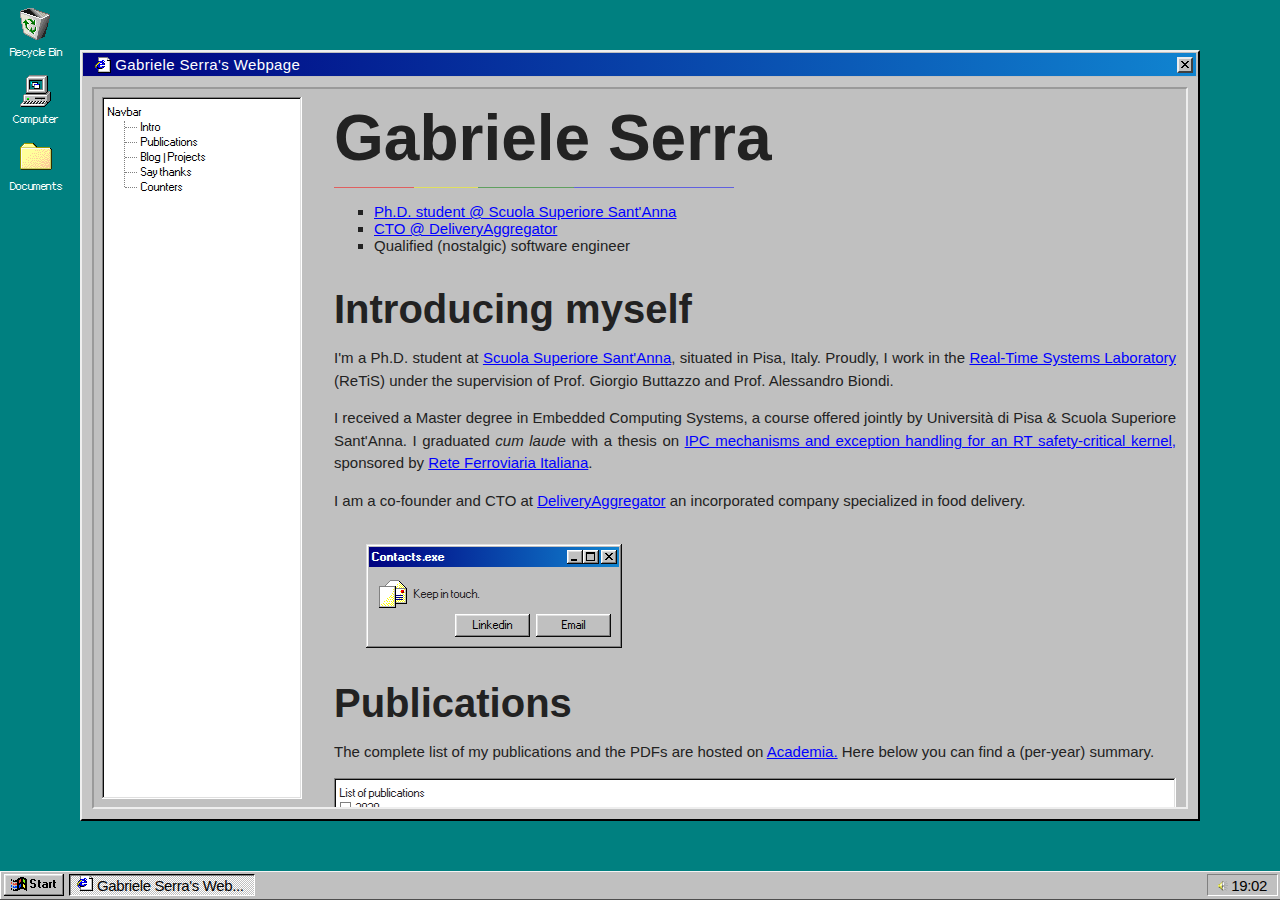
<file: index.html>
<!DOCTYPE html>
<html lang="en">
	<head>
        <meta http-equiv="Content-Type" content="text/html; charset=UTF-8">
        <link rel="shortcut icon" type="image/png" href="./img/homepage.ico"/>
        <link href="css/main.css" rel="stylesheet">
        <title>Gabriele Serra's Webpage</title>
        <meta name="viewport" content="width=device-width, initial-scale=1">

        
        <!-- Global site tag (gtag.js) - Google Analytics -->
        <script async src="https://www.googletagmanager.com/gtag/js?id=UA-165956539-1"></script>
        <script src="js/ga.js"></script>
    </head>
    <body>
        <div class="windows-container">
            <div class="form windows windows-form">
                <header class="windows-header">
                    <span class="windows-icon">
                        <img src="img/ie.png">
                    </span>
                    <span>Gabriele Serra's Webpage</span>
                    <span class="windows-button">
                        <img src="img/close-icon.png">
                    </span>
                </header>
                <div class="form-content">
                    <iframe src="personal/index.html" style="width: 100%; height: 100%;"></iframe>
                </div>
            </div>
        </div>
        <div class="ui-desktop">
            <div class="ui-icon">
                <div class="ui-icon-container">
                    <img src="img/recycle_bin_empty.png">
                    <span>Recycle Bin</span>
                </div>
            </div>
            <div class="ui-icon">
                <div class="ui-icon-container">
                    <img src="img/computer_explorer.png">
                    <span>Computer</span>
                </div>
            </div>
            <div class="ui-icon">
                <div class="ui-icon-container">
                    <img src="img/directory_closed.png">
                    <span>Documents</span>
                </div>
            </div>
		
        </div>
        <div class="start-bar">
            <a href="#" class="button start-button-wrapper">
                <div class="start-button"></div>
            </a>
            <span class="start-bar-window">
                <span class="windows-icon">
                    <img src="img/ie.png">
                </span>
                Gabriele Serra's Web...
            </span>
            <span class="start-bar-tray">
                <span class="start-bar-tray-speaker">
                    <img src="./img/speaker.ico">
                </span>
                <span class="start-bar-tray-clock"></span>
            </span>
        </div>
    
    <script src="js/jquery.min.js"></script>
    <script src="js/main.js"></script>

    </body>
</html>
</file>
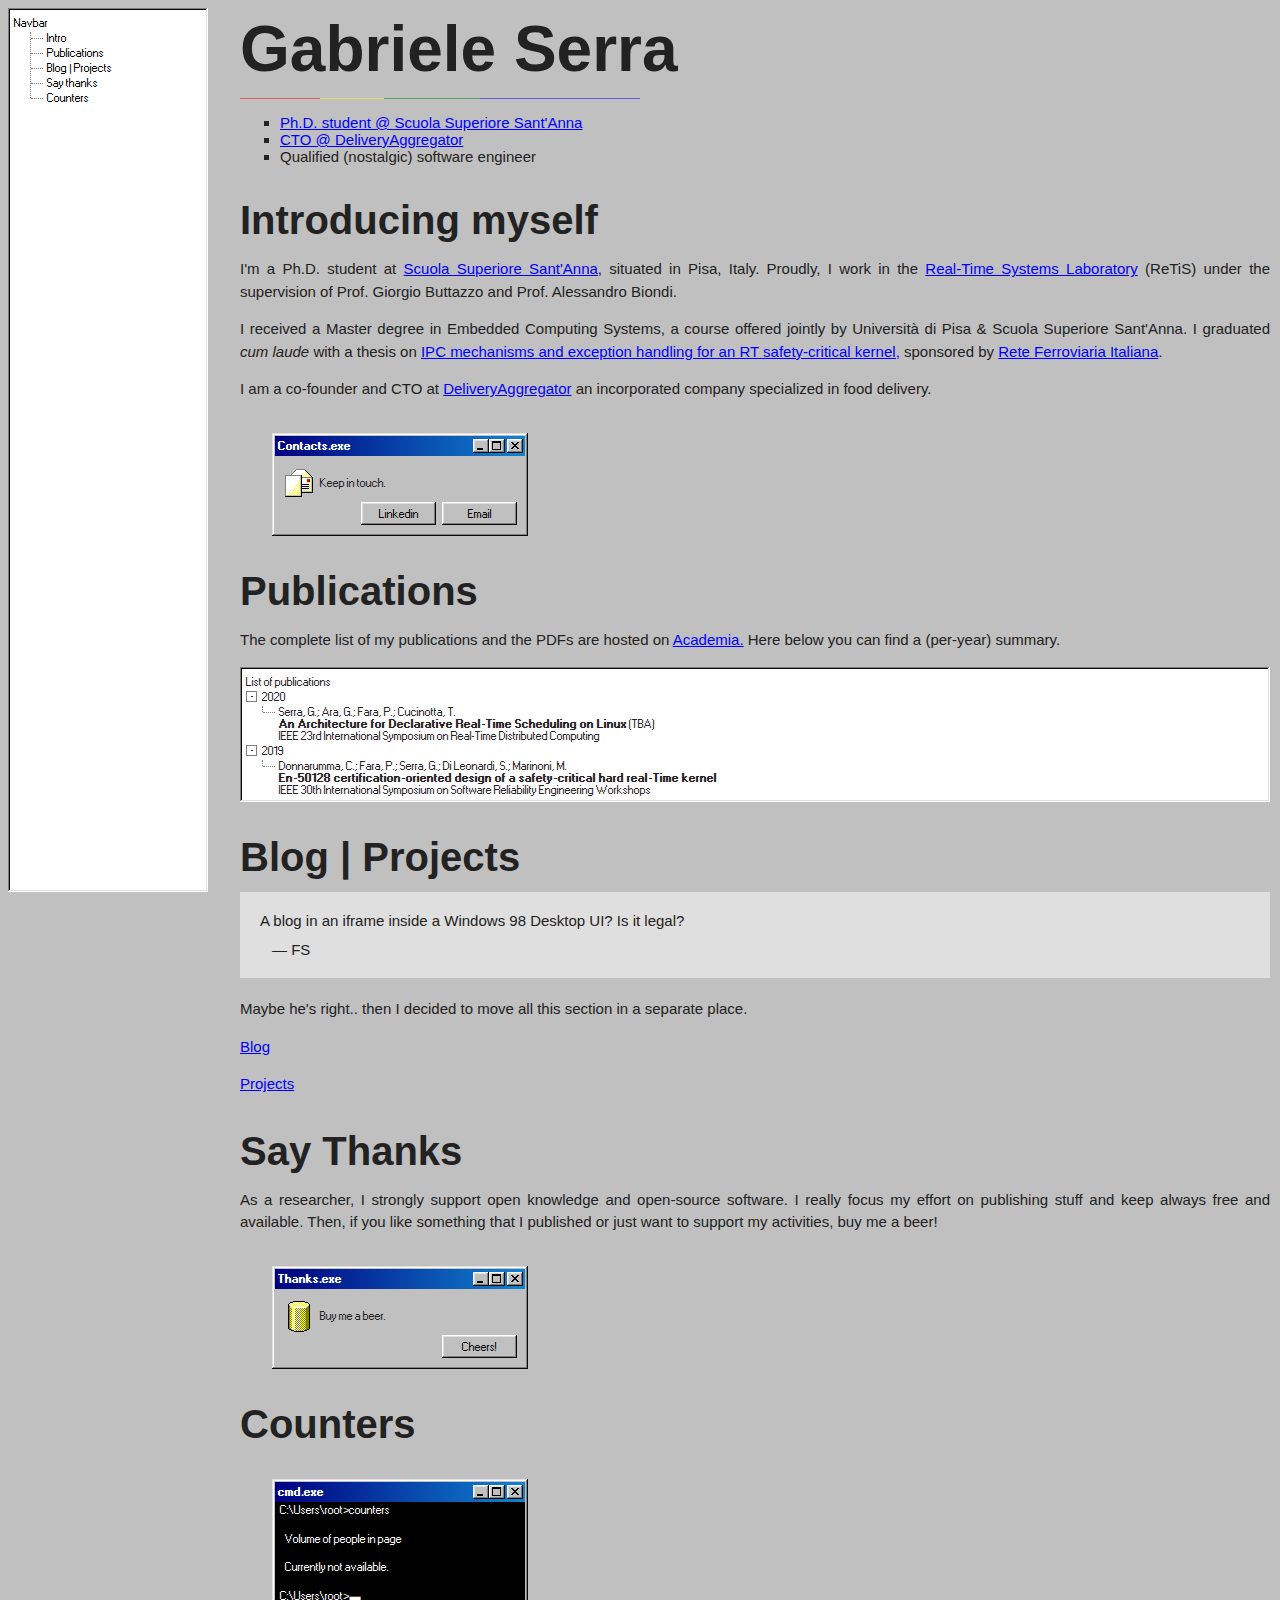
<file: personal/index.html>
<!DOCTYPE html>
<html>
  <head>
    <meta http-equiv="Content-Type" content="text/html; charset=UTF-8">
    <title>Gabriele Serra's Webpage</title>  
    <meta name="viewport" content="width=device-width, initial-scale=1">
    <meta name="Description" content="A (nostalgic) software engineer.">

    <link rel="stylesheet" href="./css/98.css">
    <link rel="stylesheet" href="./css/docs.css">
  </head>
  <body>
    <aside>
      <ul class="tree-view">
        <li>
          <a href="#">Navbar</a>
          <ul>
            <li><a href="#intro">Intro</a></li>
            <li><a href="#publications">Publications</a></li>
            <li><a href="#blog-projects">Blog | Projects</a></li>
            <li><a href="#say-thanks">Say thanks</a></li>
            <li><a href="#counters">Counters</a></li>
          </ul>
        </li>
      </ul>
    </aside>

    <main>
      <h1>Gabriele Serra</h1>
      <hr>

      <p>
        <ul style="list-style-type: square;">
          <li><a href="https://www.santannapisa.it/en/gabriele-serra" target="_blank">Ph.D. student @ Scuola Superiore Sant'Anna</a> </li>
          <li><a href="https://landing.deliveryaggregator.com/">CTO @ DeliveryAggregator</a></li>
          <li>Qualified (nostalgic) software engineer</li>
        </ul>        
      </p>

      <h2 id="intro">Introducing myself</h2>
      <p>
        I'm a Ph.D. student at <a href="https://www.santannapisa.it" target="_blank">
        Scuola Superiore Sant'Anna</a>, situated in Pisa, Italy.
        Proudly, I work in the <a href="https://retis.santannapisa.it/">
        Real-Time Systems Laboratory</a> (ReTiS) under the supervision of Prof. 
        Giorgio Buttazzo and Prof. Alessandro Biondi.
      </p>
      <p>
        I received a Master degree in Embedded Computing Systems,
        a course offered jointly by Università di Pisa & Scuola Superiore Sant'Anna.
        I graduated <em>cum laude</em> with a thesis on
        <a href="https://etd.adm.unipi.it/theses/available/etd-06052019-133334/">
        IPC mechanisms and exception handling for an RT safety-critical kernel,</a> 
        sponsored by <a href="http://www.rfi.it/">Rete Ferroviaria Italiana</a>.
      </p>

      <p>
        I am a co-founder and CTO at 
        <a href="https://landing.deliveryaggregator.com/">DeliveryAggregator</a>
        an incorporated company specialized in food delivery.
      </p>

      <div class="window">
        <div class="title-bar">
          <div class="title-bar-text">
            Contacts.exe
          </div>

          <div class="title-bar-controls">
            <button aria-label="Minimize"></button>
            <button aria-label="Maximize"></button>
            <button aria-label="Close"></button>
          </div>
        </div>
        <div class="window-body">
          <div class="window-container">
            <img src="./img/envelope_open.png">
            <p>Keep in touch.</p>
          </div>
          <section class="field-row">
            <button><a href="https://www.linkedin.com/in/gabriele-serra/">Linkedin</a></button>
            <button><a href="maito:gabriele.serra@santannapisa.it">Email</a></button>
          </section>
        </div>
      </div>

      <h2 id="publications">Publications</h2>

      <p>
        The complete list of my publications and the PDFs are hosted on 
        <a href="https://sssup.academia.edu/GabrieleSerra">Academia.</a>
        Here below you can find a (per-year) summary.
      </p>

      <ul class="tree-view">
        <li>List of publications</li>
        <li>
          <details open="">
          <summary>2020</summary>
          <ul>
            <li>
              Serra, G.; Ara, G.; Fara, P.; Cucinotta, T. <br>
              <b>An Architecture for Declarative Real-Time Scheduling on Linux</b> (TBA)<br>
              IEEE 23rd International Symposium on Real-Time Distributed Computing
            </li>
          </ul>
          </details>
        </li>
        <li>
          <details open="">
          <summary>2019</summary>
          <ul>
            <li>
              Donnarumma, C.; Fara, P.; Serra, G.; Di Leonardi, S.; Marinoni, M. <br>
              <b>En-50128 certification-oriented design of a safety-critical hard real-Time kernel</b><br>
              IEEE 30th International Symposium on Software Reliability Engineering Workshops
            </li>
          </ul>
          </details>
        </li>
      </ul>


      <h2 id="blog-projects">Blog | Projects</h2>

      <blockquote>
        A blog in an iframe inside a Windows 98 Desktop UI?
        Is it legal? 

        <footer>— FS</footer>
      </blockquote>

      <p>
        Maybe he's right.. then I decided to move all this section
        in a separate place. 
      </p>

      <p><a href="/blog">Blog</a></p>
      <p><a href="/projects">Projects</a></p>
    

      <h2 id="say-thanks">Say Thanks</h2>

      <p>
        As a researcher, I strongly support open knowledge and open-source 
        software. I really focus my effort on publishing stuff and keep always 
        free and available. Then, if you like something that I published or just 
        want to support my activities, buy me a beer! 
      </p>

      <div class="window">
        <div class="title-bar">
          <div class="title-bar-text">Thanks.exe</div>

          <div class="title-bar-controls">
            <button aria-label="Minimize"></button>
            <button aria-label="Maximize"></button>
            <button aria-label="Close"></button>
          </div>

        </div>
        <div class="window-body">
          <div class="window-container">
            <img src="./img/database.png">
            <p>Buy me a beer.</p>
          </div>
          <section class="field-row">
            <button><a href="http://buymeacoff.ee/gabriserra" target="_blank">Cheers!</a></button>
          </section>
        </div>
      </div>

      <h2 id="counters">Counters</h2>

      <div class="window">
        <div class="title-bar">
          <div class="title-bar-text">cmd.exe</div>

          <div class="title-bar-controls">
            <button aria-label="Minimize"></button>
            <button aria-label="Maximize"></button>
            <button aria-label="Close"></button>
          </div>

        </div>
        <div class="window-shell">
          <p>C:\Users\root>counters</p>
          <br>
          <p class="shell-output">Volume of people in page</p>
          <br>
          <!--
          <p class="shell-output">2020-08-23 03:23 PM - &lt;ONLINE&gt; 15</p>
          <p class="shell-output">2020-08-23 03:23 PM - &lt;TOTAL&nbsp;&gt; 35</p>
          -->
          <p class="shell-output">Currently not available.</p>
          <br>
          <p>C:\Users\root><span class="window-prompt">▬</span></p>
        </div>
      </div>
      
    </main>


  </body>
</html>
</file>
<file: css/main.css>
/** 
* ----------------------------------------------------------------------------
*
*  WINDOWS UI CSS
*
* ----------------------------------------------------------------------------
*/

/** 
* ------------------------------------------------------------------------------
* FONT SETUP
* ------------------------------------------------------------------------------
*/

/** 
* See: 
*   - https://stackoverflow.com/questions/30683657/use-windows-95-font-on-webpage
* Download: 
*   - https://www.dafont.com/px-sans-nouveaux.font 
*/
@font-face {
    font-family: px_sans_nouveaux;
    src: url("../fonts/px_sans_nouveaux.ttf") format('truetype');
}

/** 
* ------------------------------------------------------------------------------
* GENERAL
* ------------------------------------------------------------------------------
*/

html, body {
    height: 100%;
    overflow: hidden;
}

*, :after, :before, body, html {
    padding: 0;
    margin: 0;
    box-sizing: border-box;
}

body {
    line-height: 1.5;
    letter-spacing: -.025em;
    text-rendering: optimizeLegibility;
    -moz-osx-font-smoothing: grayscale;
    cursor: default;
    color: rgba(255, 255, 255, .8);
    -webkit-font-smoothing: antialiased;
    -moz-font-smoothing: antialiased;
    transition: background-color 1s ease .5s, color 1s ease .5s;
    font-family: px_sans_nouveaux;
    background-color: teal
}

button {
    border: 0;
    cursor: pointer
}

a {
    outline: 0;
    text-decoration: none;
    -webkit-user-select: none;
    -moz-user-select: none;
    -ms-user-select: none;
    user-select: none;
}

/** 
* ------------------------------------------------------------------------------
* WINDOWS
* ------------------------------------------------------------------------------
*/

.windows, body {
    font-size: 15px;
}

.windows-button {
    -webkit-appearance: none;
}

.windows {
    overflow: hidden;
}

-webkit-scrollbar-thumb {
    background-color: silver;
    border-left: ridge 2px #fff;
    border-top: ridge 2px #fff;
    border-right: ridge 2px gray;
    border-bottom: ridge 2px gray;
}

.windows, .windows-button {
    font-family: Arial, sans-serif;
}

.windows-container, .windows-form {
    margin: 0 auto;
    height: 100%;
}

.windows-container {
    width: 100%;
    z-index: 2;
    padding: 50px 80px 79px;
    overflow: hidden;
    position: relative;
}

.windows {
    font-weight: 400;
    letter-spacing: .025em;
    background-color: #c6c6c6;
    border-top: 2px solid #efefef;
    border-left: 2px solid #efefef;
    border-right: 2px solid #000;
    border-bottom: 2px solid #000;
    height: 100%;
    position: relative;
}

.windows .windows-button {
    color: #000;
    background-color: silver;
    position: relative;
    z-index: 10;
    float: right;
}

.windows .windows-button:active {
    border-top: 2px solid #000;
    border-left: 2px solid #000;
    border-right: 2px solid #efefef;
    border-bottom: 2px solid #efefef;
}

.windows-header {
    height: 25px;
    position: relative;
    text-align: left;
    color: #fff;
    padding: .25em .75em;
    line-height: 1;
    border-top: 1px solid silver;
    border-left: 1px solid silver;
    border-right: 2px solid silver;
    border-bottom: 1px solid silver;
    background: linear-gradient(90deg,navy,#1084d0);
    padding-right: 3px;
}

.windows-button {
    display: block;
    -moz-appearance: none;
    appearance: none;
    font-weight: 700;
    letter-spacing: .05em;
    padding: .45em .75em;
    border-left: 2px solid #ededed;
    border-top: 2px solid #ededed;
    border-right: 2px solid #404040;
    border-bottom: 2px solid #404040
}

.windows-header > .windows-button {
    padding: 0; 
    height: 16px;
    width: 16px;
    position: relative;
}

.windows-header .windows-button img {
    position: absolute;
    left: 1px;
    top: 0px;
}

/** 
* ------------------------------------------------------------------------------
* UI ICONS
* ------------------------------------------------------------------------------
*/

.ui-icon span {
    text-align: center;
    font-family: px_sans_nouveaux;
    font-size: 8px;
}

.windows-button:active {
    -webkit-transform: translate3d(0, 1px, 0);
    transform: translate3d(0, 1px, 0);
}

.windows-button:focus {
    outline: #000 dotted 1px;
}

.windows-icon {
    padding: 0; 
    height: 16px;
    width: 16px;
    position: relative;
    background-color: initial;
    float: left;
    margin-right: 5px;
}

.windows-icon img {
    position: absolute;
    left: 1px;
    top: 0px;
}

.form-content {
    padding: 10px 10px 35px;
    height:100%;
}

.ui-icon {
    display: inline-block;
}

.ui-desktop {
    position: absolute;
    left: 0;
    top: 0;
    width: 72px;
    z-index: 9999;
}

.ui-icon {
    text-align: center;
    vertical-align: top;
    width: 72px;
    z-index: 0;
    line-height: 15px;
    margin: 0;
    padding: 8px 1px;
}

.ui-icon-container {
    position: relative;
}

.ui-icon span {
    display: block;
    padding: 4px 0 0;
    color: white;
}

.ui-icon img {
    width: 32px;
    height: 32px;
}

/** 
* ------------------------------------------------------------------------------
* START BAR
* ------------------------------------------------------------------------------
*/

.start-bar {
    padding: 2px;
    box-shadow: inset 1px 0 #fff;
    display: block;
    background-color: silver;
    bottom: 0;
    left: 0;
    right: 0;
    border-top: 1px solid #f4f4f4;
    border-bottom: 1px solid #4e4e4e;
    position: fixed;
    z-index: 99999;
    -webkit-user-select: none;
    -moz-user-select: none;
    -ms-user-select: none;
    user-select: none;
}

.start-button {
    background-image: url("../img/start-button.png");
    background-repeat: no-repeat;
    width: 45px;
    height: 14px;
}

.start-button-wrapper {
    float: left;
    margin-left: 2px;
    margin-bottom: 2px;
    vertical-align: middle;
    padding: 2px 6px 3px;
    background-color: silver;
    border-top: 1px solid #fff;
    border-left: 1px solid #fff;
    border-right: 1px solid gray;
    border-bottom: 1px solid gray;
    box-shadow: inset 1px 1px #dfdfdf, 1px 0 #000, 0 1px #000, 1px 1px #000;
    min-width: 59px;
    margin-right: 6px;
    color: #000;
}

.start-bar-tray, .start-bar-window {
    vertical-align: middle;
    height: 22px;
    line-height: 22px;
    border-right: 1px solid #fff;
    border-bottom: 1px solid #fff;
    font-family: Arial;
    font-weight: 400;
    color: #000;
}

.start-bar-window {
    float: left;
    padding: 0 10px 0 6px;
    border-top: 1px solid #000;
    border-left: 1px solid #000;
    box-shadow: inset 1px 1px grey;
    background-image: url([data-uri]);
}

.start-bar-tray {
    float: right;
    text-align: right;
    padding: 0 10px;
    border-top: 1px solid gray;
    border-left: 1px solid gray;
}

.start-bar-tray-speaker img {
    width: 10px;
    height: 10px;
}

/** 
* ------------------------------------------------------------------------------
* MOBILE STYLE
* ------------------------------------------------------------------------------
*/

@media (max-width:768px) {
    .windows-container {
        padding: 10px 20px 40px;
        max-width: 500px;
    }
}

@media (max-width:630px) {
    .ui-desktop {
        display: none;
    }
}
</file>
<file: personal/css/98.css>
/*! 98.css v0.1.11 - https://github.com/jdan/98.css */@font-face{font-family:"Pixelated MS Sans Serif";src:url(ms_sans_serif.woff) format("woff");src:url(ms_sans_serif.woff2) format("woff2");font-weight:400;font-style:normal}@font-face{font-family:"Pixelated MS Sans Serif";src:url(ms_sans_serif_bold.woff) format("woff");src:url(ms_sans_serif_bold.woff2) format("woff2");font-weight:700;font-style:normal}body{font-family:Arial;font-size:12px;color:#222}.title-bar,.window,button,input,label,option,select,textarea,ul.tree-view{font-family:"Pixelated MS Sans Serif",Arial;-webkit-font-smoothing:none;font-size:11px}h1{font-size:5rem}h2{font-size:2.5rem}h3{font-size:2rem}h4{font-size:1.5rem}u{text-decoration:none;border-bottom:.5px solid #222}button{box-sizing:border-box;border:none;border-radius:0;min-width:75px;min-height:23px;padding:0 12px}.vertical-bar,button{background:silver;box-shadow:inset -1px -1px #0a0a0a,inset 1px 1px #fff,inset -2px -2px grey,inset 2px 2px #dfdfdf}.vertical-bar{width:4px;height:20px}button:not(:disabled):active{box-shadow:inset -1px -1px #fff,inset 1px 1px #0a0a0a,inset -2px -2px #dfdfdf,inset 2px 2px grey}@media (not(hover)){button:not(:disabled):hover{box-shadow:inset -1px -1px #fff,inset 1px 1px #0a0a0a,inset -2px -2px #dfdfdf,inset 2px 2px grey}}button:focus{outline:1px dotted #000;outline-offset:-4px}button::-moz-focus-inner{border:0}:disabled,:disabled+label{color:grey;text-shadow:1px 1px 0 #fff}.window{box-shadow:inset -1px -1px #0a0a0a,inset 1px 1px #dfdfdf,inset -2px -2px grey,inset 2px 2px #fff;background:silver;padding:3px}.title-bar{background:linear-gradient(90deg,navy,#1084d0);padding:3px 2px 3px 3px;display:flex;justify-content:space-between;align-items:center}.title-bar-text{font-weight:700;color:#fff;letter-spacing:0;margin-right:24px}.title-bar-controls{display:flex}.title-bar-controls button{padding:0;display:block;min-width:16px;min-height:14px}.title-bar-controls button:focus{outline:none}.title-bar-controls button[aria-label=Minimize]{background-image:url("data:image/svg+xml;charset=utf-8,%3Csvg width='6' height='2' fill='none' xmlns='http://www.w3.org/2000/svg'%3E%3Cpath fill='%23000' d='M0 0h6v2H0z'/%3E%3C/svg%3E");background-repeat:no-repeat;background-position:bottom 3px left 4px}.title-bar-controls button[aria-label=Maximize]{background-image:url("data:image/svg+xml;charset=utf-8,%3Csvg width='9' height='9' fill='none' xmlns='http://www.w3.org/2000/svg'%3E%3Cpath fill-rule='evenodd' clip-rule='evenodd' d='M9 0H0v9h9V0zM8 2H1v6h7V2z' fill='%23000'/%3E%3C/svg%3E");background-repeat:no-repeat;background-position:top 2px left 3px}.title-bar-controls button[aria-label=Help]{background-image:url("data:image/svg+xml;charset=utf-8,%3Csvg width='6' height='9' fill='none' xmlns='http://www.w3.org/2000/svg'%3E%3Cpath fill='%23000' d='M0 1h2v2H0zM1 0h4v1H1zM4 1h2v2H4zM3 3h2v1H3zM2 4h2v2H2zM2 7h2v2H2z'/%3E%3C/svg%3E");background-repeat:no-repeat;background-position:top 2px left 5px}.title-bar-controls button[aria-label=Close]{margin-left:2px;background-image:url("data:image/svg+xml;charset=utf-8,%3Csvg width='8' height='7' fill='none' xmlns='http://www.w3.org/2000/svg'%3E%3Cpath fill-rule='evenodd' clip-rule='evenodd' d='M0 0h2v1h1v1h2V1h1V0h2v1H7v1H6v1H5v1h1v1h1v1h1v1H6V6H5V5H3v1H2v1H0V6h1V5h1V4h1V3H2V2H1V1H0V0z' fill='%23000'/%3E%3C/svg%3E");background-repeat:no-repeat;background-position:top 3px left 4px}.window-body{margin:8px}fieldset{border:none;box-shadow:inset -1px -1px #fff,inset 1px 1px #0a0a0a,inset -2px -2px grey,inset 2px 2px #dfdfdf;padding:10px;padding-block-start:8px;margin:0}legend{background:silver}.field-row{display:flex;align-items:center}[class^=field-row]+[class^=field-row]{margin-top:6px}.field-row>*+*{margin-left:6px}.field-row-stacked{display:flex;flex-direction:column}.field-row-stacked *+*{margin-top:6px}label{display:inline-flex;align-items:center}input[type=checkbox],input[type=radio]{appearance:none;-webkit-appearance:none;-moz-appearance:none;margin:0;background:0;position:fixed;opacity:0;border:none}input[type=checkbox]+label,input[type=radio]+label{line-height:13px}input[type=radio]+label{position:relative;margin-left:18px}input[type=radio]+label:before{content:"";position:absolute;top:0;left:-18px;display:inline-block;width:12px;height:12px;margin-right:6px;background:url("data:image/svg+xml;charset=utf-8,%3Csvg width='12' height='12' fill='none' xmlns='http://www.w3.org/2000/svg'%3E%3Cpath fill-rule='evenodd' clip-rule='evenodd' d='M8 0H4v1H2v1H1v2H0v4h1v2h1V8H1V4h1V2h2V1h4v1h2V1H8V0z' fill='gray'/%3E%3Cpath fill-rule='evenodd' clip-rule='evenodd' d='M8 1H4v1H2v2H1v4h1v1h1V8H2V4h1V3h1V2h4v1h2V2H8V1z' fill='%23000'/%3E%3Cpath fill-rule='evenodd' clip-rule='evenodd' d='M9 3h1v1H9V3zm1 5V4h1v4h-1zm-2 2V9h1V8h1v2H8zm-4 0v1h4v-1H4zm0 0V9H2v1h2z' fill='%23DFDFDF'/%3E%3Cpath fill-rule='evenodd' clip-rule='evenodd' d='M11 2h-1v2h1v4h-1v2H8v1H4v-1H2v1h2v1h4v-1h2v-1h1V8h1V4h-1V2z' fill='%23fff'/%3E%3Cpath fill-rule='evenodd' clip-rule='evenodd' d='M4 2h4v1h1v1h1v4H9v1H8v1H4V9H3V8H2V4h1V3h1V2z' fill='%23fff'/%3E%3C/svg%3E")}input[type=radio]:active+label:before{background:url("data:image/svg+xml;charset=utf-8,%3Csvg width='12' height='12' fill='none' xmlns='http://www.w3.org/2000/svg'%3E%3Cpath fill-rule='evenodd' clip-rule='evenodd' d='M8 0H4v1H2v1H1v2H0v4h1v2h1V8H1V4h1V2h2V1h4v1h2V1H8V0z' fill='gray'/%3E%3Cpath fill-rule='evenodd' clip-rule='evenodd' d='M8 1H4v1H2v2H1v4h1v1h1V8H2V4h1V3h1V2h4v1h2V2H8V1z' fill='%23000'/%3E%3Cpath fill-rule='evenodd' clip-rule='evenodd' d='M9 3h1v1H9V3zm1 5V4h1v4h-1zm-2 2V9h1V8h1v2H8zm-4 0v1h4v-1H4zm0 0V9H2v1h2z' fill='%23DFDFDF'/%3E%3Cpath fill-rule='evenodd' clip-rule='evenodd' d='M11 2h-1v2h1v4h-1v2H8v1H4v-1H2v1h2v1h4v-1h2v-1h1V8h1V4h-1V2z' fill='%23fff'/%3E%3Cpath fill-rule='evenodd' clip-rule='evenodd' d='M4 2h4v1h1v1h1v4H9v1H8v1H4V9H3V8H2V4h1V3h1V2z' fill='silver'/%3E%3C/svg%3E")}input[type=radio]:checked+label:after{content:"";display:block;width:4px;height:4px;top:4px;left:-14px;position:absolute;background:url("data:image/svg+xml;charset=utf-8,%3Csvg width='4' height='4' fill='none' xmlns='http://www.w3.org/2000/svg'%3E%3Cpath fill-rule='evenodd' clip-rule='evenodd' d='M3 0H1v1H0v2h1v1h2V3h1V1H3V0z' fill='%23000'/%3E%3C/svg%3E")}input[type=checkbox]:focus+label,input[type=radio]:focus+label{outline:1px dotted #000}input[type=radio][disabled]+label:before{background:url("data:image/svg+xml;charset=utf-8,%3Csvg width='12' height='12' fill='none' xmlns='http://www.w3.org/2000/svg'%3E%3Cpath fill-rule='evenodd' clip-rule='evenodd' d='M8 0H4v1H2v1H1v2H0v4h1v2h1V8H1V4h1V2h2V1h4v1h2V1H8V0z' fill='gray'/%3E%3Cpath fill-rule='evenodd' clip-rule='evenodd' d='M8 1H4v1H2v2H1v4h1v1h1V8H2V4h1V3h1V2h4v1h2V2H8V1z' fill='%23000'/%3E%3Cpath fill-rule='evenodd' clip-rule='evenodd' d='M9 3h1v1H9V3zm1 5V4h1v4h-1zm-2 2V9h1V8h1v2H8zm-4 0v1h4v-1H4zm0 0V9H2v1h2z' fill='%23DFDFDF'/%3E%3Cpath fill-rule='evenodd' clip-rule='evenodd' d='M11 2h-1v2h1v4h-1v2H8v1H4v-1H2v1h2v1h4v-1h2v-1h1V8h1V4h-1V2z' fill='%23fff'/%3E%3Cpath fill-rule='evenodd' clip-rule='evenodd' d='M4 2h4v1h1v1h1v4H9v1H8v1H4V9H3V8H2V4h1V3h1V2z' fill='silver'/%3E%3C/svg%3E")}input[type=radio][disabled]:checked+label:after{background:url("data:image/svg+xml;charset=utf-8,%3Csvg width='4' height='4' fill='none' xmlns='http://www.w3.org/2000/svg'%3E%3Cpath fill-rule='evenodd' clip-rule='evenodd' d='M3 0H1v1H0v2h1v1h2V3h1V1H3V0z' fill='gray'/%3E%3C/svg%3E")}input[type=checkbox]+label{position:relative;margin-left:19px}input[type=checkbox]+label:before{content:"";position:absolute;left:-19px;display:inline-block;width:13px;height:13px;background:#fff;box-shadow:inset -1px -1px #fff,inset 1px 1px grey,inset -2px -2px #dfdfdf,inset 2px 2px #0a0a0a;margin-right:6px}input[type=checkbox]:active+label:before{background:silver}input[type=checkbox]:checked+label:after{content:"";display:block;width:7px;height:7px;position:absolute;top:3px;left:-16px;background:url("data:image/svg+xml;charset=utf-8,%3Csvg width='7' height='7' fill='none' xmlns='http://www.w3.org/2000/svg'%3E%3Cpath fill-rule='evenodd' clip-rule='evenodd' d='M7 0H6v1H5v1H4v1H3v1H2V3H1V2H0v3h1v1h1v1h1V6h1V5h1V4h1V3h1V0z' fill='%23000'/%3E%3C/svg%3E")}input[type=checkbox][disabled]+label:before{background:silver}input[type=checkbox][disabled]:checked+label:after{background:url("data:image/svg+xml;charset=utf-8,%3Csvg width='7' height='7' fill='none' xmlns='http://www.w3.org/2000/svg'%3E%3Cpath fill-rule='evenodd' clip-rule='evenodd' d='M7 0H6v1H5v1H4v1H3v1H2V3H1V2H0v3h1v1h1v1h1V6h1V5h1V4h1V3h1V0z' fill='gray'/%3E%3C/svg%3E")}input[type=email],input[type=password],input[type=text]{border:none;-webkit-appearance:none;-moz-appearance:none;appearance:none;border-radius:0}input[type=email],input[type=password],input[type=text],select{padding:3px 4px;box-shadow:inset -1px -1px #fff,inset 1px 1px grey,inset -2px -2px #dfdfdf,inset 2px 2px #0a0a0a;background-color:#fff;box-sizing:border-box}select,textarea{border:none}textarea{padding:3px 4px;box-shadow:inset -1px -1px #fff,inset 1px 1px grey,inset -2px -2px #dfdfdf,inset 2px 2px #0a0a0a;background-color:#fff;box-sizing:border-box;-webkit-appearance:none;-moz-appearance:none;appearance:none;border-radius:0}input[type=email],input[type=password],input[type=text],select{height:21px}input[type=email],input[type=password],input[type=text]{line-height:2}select{appearance:none;-webkit-appearance:none;-moz-appearance:none;position:relative;padding-right:32px;background-image:url("data:image/svg+xml;charset=utf-8,%3Csvg width='16' height='17' fill='none' xmlns='http://www.w3.org/2000/svg'%3E%3Cpath fill-rule='evenodd' clip-rule='evenodd' d='M15 0H0v16h1V1h14V0z' fill='%23DFDFDF'/%3E%3Cpath fill-rule='evenodd' clip-rule='evenodd' d='M2 1H1v14h1V2h12V1H2z' fill='%23fff'/%3E%3Cpath fill-rule='evenodd' clip-rule='evenodd' d='M16 17H0v-1h15V0h1v17z' fill='%23000'/%3E%3Cpath fill-rule='evenodd' clip-rule='evenodd' d='M15 1h-1v14H1v1h14V1z' fill='gray'/%3E%3Cpath fill='silver' d='M2 2h12v13H2z'/%3E%3Cpath fill-rule='evenodd' clip-rule='evenodd' d='M11 6H4v1h1v1h1v1h1v1h1V9h1V8h1V7h1V6z' fill='%23000'/%3E%3C/svg%3E");background-position:top 2px right 2px;background-repeat:no-repeat;border-radius:0}input[type=email]:focus,input[type=password]:focus,input[type=text]:focus,select:focus,textarea:focus{outline:none}select:focus{color:#fff;background-color:navy}select:focus option{color:#000;background-color:#fff}select:active{background-image:url("data:image/svg+xml;charset=utf-8,%3Csvg width='16' height='17' fill='none' xmlns='http://www.w3.org/2000/svg'%3E%3Cpath fill-rule='evenodd' clip-rule='evenodd' d='M0 0h16v17H0V0zm1 16h14V1H1v15z' fill='gray'/%3E%3Cpath fill='silver' d='M1 1h14v15H1z'/%3E%3Cpath fill-rule='evenodd' clip-rule='evenodd' d='M12 7H5v1h1v1h1v1h1v1h1v-1h1V9h1V8h1V7z' fill='%23000'/%3E%3C/svg%3E")}a{color:#00f}a:focus{outline:1px dotted #00f}ul.tree-view{display:block;background:#fff;box-shadow:inset -1px -1px #fff,inset 1px 1px grey,inset -2px -2px #dfdfdf,inset 2px 2px #0a0a0a;padding:6px;margin:0}ul.tree-view li{list-style-type:none}ul.tree-view a{text-decoration:none;color:#000}ul.tree-view a:focus{background-color:navy;color:#fff}ul.tree-view li,ul.tree-view ul{margin-top:3px}ul.tree-view ul{margin-left:16px;padding-left:16px;border-left:1px dotted grey}ul.tree-view ul>li{position:relative}ul.tree-view ul>li:before{content:"";display:block;position:absolute;left:-16px;top:6px;width:12px;border-bottom:1px dotted grey}ul.tree-view ul>li:last-child:after{content:"";display:block;position:absolute;left:-20px;top:7px;bottom:0;width:8px;background:#fff}ul.tree-view details{margin-top:0}ul.tree-view details[open] summary{margin-bottom:0}ul.tree-view ul details>summary:before{margin-left:-22px;position:relative;z-index:1}ul.tree-view details>summary:before{text-align:center;display:block;float:left;content:"+";border:1px solid grey;width:8px;height:9px;line-height:9px;margin-right:5px;padding-left:1px;background-color:#fff}ul.tree-view details[open]>summary:before{content:"-"}pre{display:block;background:#fff;box-shadow:inset -1px -1px #fff,inset 1px 1px grey,inset -2px -2px #dfdfdf,inset 2px 2px #0a0a0a;padding:12px 8px;margin:0}code,code *{font-family:monospace}summary:focus{outline:1px dotted #000}::-webkit-scrollbar{width:16px}::-webkit-scrollbar:horizontal{height:17px}::-webkit-scrollbar-corner{background:#dfdfdf}::-webkit-scrollbar-track{background-image:url("data:image/svg+xml;charset=utf-8,%3Csvg width='2' height='2' fill='none' xmlns='http://www.w3.org/2000/svg'%3E%3Cpath fill-rule='evenodd' clip-rule='evenodd' d='M1 0H0v1h1v1h1V1H1V0z' fill='silver'/%3E%3Cpath fill-rule='evenodd' clip-rule='evenodd' d='M2 0H1v1H0v1h1V1h1V0z' fill='%23fff'/%3E%3C/svg%3E")}::-webkit-scrollbar-thumb{background-color:#dfdfdf;box-shadow:inset -1px -1px #0a0a0a,inset 1px 1px #fff,inset -2px -2px grey,inset 2px 2px #dfdfdf}::-webkit-scrollbar-button:horizontal:end:increment,::-webkit-scrollbar-button:horizontal:start:decrement,::-webkit-scrollbar-button:vertical:end:increment,::-webkit-scrollbar-button:vertical:start:decrement{display:block}::-webkit-scrollbar-button:vertical:start{height:17px;background-image:url("data:image/svg+xml;charset=utf-8,%3Csvg width='16' height='17' fill='none' xmlns='http://www.w3.org/2000/svg'%3E%3Cpath fill-rule='evenodd' clip-rule='evenodd' d='M15 0H0v16h1V1h14V0z' fill='%23DFDFDF'/%3E%3Cpath fill-rule='evenodd' clip-rule='evenodd' d='M2 1H1v14h1V2h12V1H2z' fill='%23fff'/%3E%3Cpath fill-rule='evenodd' clip-rule='evenodd' d='M16 17H0v-1h15V0h1v17z' fill='%23000'/%3E%3Cpath fill-rule='evenodd' clip-rule='evenodd' d='M15 1h-1v14H1v1h14V1z' fill='gray'/%3E%3Cpath fill='silver' d='M2 2h12v13H2z'/%3E%3Cpath fill-rule='evenodd' clip-rule='evenodd' d='M8 6H7v1H6v1H5v1H4v1h7V9h-1V8H9V7H8V6z' fill='%23000'/%3E%3C/svg%3E")}::-webkit-scrollbar-button:vertical:end{height:17px;background-image:url("data:image/svg+xml;charset=utf-8,%3Csvg width='16' height='17' fill='none' xmlns='http://www.w3.org/2000/svg'%3E%3Cpath fill-rule='evenodd' clip-rule='evenodd' d='M15 0H0v16h1V1h14V0z' fill='%23DFDFDF'/%3E%3Cpath fill-rule='evenodd' clip-rule='evenodd' d='M2 1H1v14h1V2h12V1H2z' fill='%23fff'/%3E%3Cpath fill-rule='evenodd' clip-rule='evenodd' d='M16 17H0v-1h15V0h1v17z' fill='%23000'/%3E%3Cpath fill-rule='evenodd' clip-rule='evenodd' d='M15 1h-1v14H1v1h14V1z' fill='gray'/%3E%3Cpath fill='silver' d='M2 2h12v13H2z'/%3E%3Cpath fill-rule='evenodd' clip-rule='evenodd' d='M11 6H4v1h1v1h1v1h1v1h1V9h1V8h1V7h1V6z' fill='%23000'/%3E%3C/svg%3E")}::-webkit-scrollbar-button:horizontal:start{width:16px;background-image:url("data:image/svg+xml;charset=utf-8,%3Csvg width='16' height='17' fill='none' xmlns='http://www.w3.org/2000/svg'%3E%3Cpath fill-rule='evenodd' clip-rule='evenodd' d='M15 0H0v16h1V1h14V0z' fill='%23DFDFDF'/%3E%3Cpath fill-rule='evenodd' clip-rule='evenodd' d='M2 1H1v14h1V2h12V1H2z' fill='%23fff'/%3E%3Cpath fill-rule='evenodd' clip-rule='evenodd' d='M16 17H0v-1h15V0h1v17z' fill='%23000'/%3E%3Cpath fill-rule='evenodd' clip-rule='evenodd' d='M15 1h-1v14H1v1h14V1z' fill='gray'/%3E%3Cpath fill='silver' d='M2 2h12v13H2z'/%3E%3Cpath fill-rule='evenodd' clip-rule='evenodd' d='M9 4H8v1H7v1H6v1H5v1h1v1h1v1h1v1h1V4z' fill='%23000'/%3E%3C/svg%3E")}::-webkit-scrollbar-button:horizontal:end{width:16px;background-image:url("data:image/svg+xml;charset=utf-8,%3Csvg width='16' height='17' fill='none' xmlns='http://www.w3.org/2000/svg'%3E%3Cpath fill-rule='evenodd' clip-rule='evenodd' d='M15 0H0v16h1V1h14V0z' fill='%23DFDFDF'/%3E%3Cpath fill-rule='evenodd' clip-rule='evenodd' d='M2 1H1v14h1V2h12V1H2z' fill='%23fff'/%3E%3Cpath fill-rule='evenodd' clip-rule='evenodd' d='M16 17H0v-1h15V0h1v17z' fill='%23000'/%3E%3Cpath fill-rule='evenodd' clip-rule='evenodd' d='M15 1h-1v14H1v1h14V1z' fill='gray'/%3E%3Cpath fill='silver' d='M2 2h12v13H2z'/%3E%3Cpath fill-rule='evenodd' clip-rule='evenodd' d='M7 4H6v7h1v-1h1V9h1V8h1V7H9V6H8V5H7V4z' fill='%23000'/%3E%3C/svg%3E")}
/*# sourceMappingURL=98.css.map */
</file>
<file: personal/css/docs.css>
body {
  margin: 0;
  padding: 0;
  background: #c0c0c0;
  font-size: 15px !important;
}

main {
  width: calc(100% - 250px);
  margin-left: 240px;
  margin-bottom: 60px;
}

aside {
  width: 200px;
  position: fixed;
  top: 0;
  bottom: 0;
  padding: 8px;
  display: flex;
  align-items: stretch;
}

aside .tree-view {
  width: 100%;
  overflow-y: scroll;
  z-index: 10;
}

h1 {
  margin: 12px 0;
  font-size: 4rem;
}

hr {
  margin: 0;
  border: none;
  width: 400px;
  height: 1px;
  opacity: 0.5;
  background: linear-gradient(
    to right,
    red 20%,
    yellow 20%,
    yellow 36%,
    green 36%,
    green 60%,
    blue 60%,
    blue 100%
  );
}

h2 {
  margin-bottom: 12px;
}

p {
  line-height: 1.5;
  text-align: justify;
}

blockquote {
  margin: 0 0 20px;
  padding: 20px;
  background: #dfdfdf;
}

blockquote footer {
  margin: 12px 0 0 12px;
}

details {
  margin-top: 12px;
}

summary {
  user-select: none;
  cursor: pointer;
  display: inline;
}

summary::-webkit-details-marker {
    display: none;
}

details[open] summary {
  margin-bottom: 8px;
}

button.focused {
  outline: 1px dotted #000000;
  outline-offset: -4px;
}

button.active {
  box-shadow: inset -1px -1px #ffffff, inset 1px 1px #0a0a0a,
    inset -2px -2px #dfdfdf, inset 2px 2px #808080;
}

.window-container {
  display: flex;
  align-items: center;
}

.window-container img {
  margin-right: 5px;
}

.window-body a {
  color:inherit;
  text-decoration: none;
}

.window-shell {
  background-color: black;
}

.window-shell p {
  margin: 0;
  color: white;
  margin-left: 5px;
}

.window {
  margin: 32px;
  width: 250px;
}

.window-shell p.shell-output {
  margin-left: 10px;
}

.window-prompt {
  animation-name: prompt-keyframe;
  animation-duration: 1000ms;
  animation-iteration-count: infinite;
}

@keyframes prompt-keyframe {
  0% {
    opacity: 0;
  }
  50%{
    opacity: 1;
  }
  100% {
    opacity: 0;
  }
}

.field-row {
  justify-content: flex-end;
}

@media (max-width: 480px) {
  aside {
    display: none;
  }

  main {
    box-sizing: border-box;
    width: 100%;
    margin: 0;
    padding: 16px;
  }

  hr {
    width: 100%;
  }

  p {
    width: 100%;
  }
  
}
</file>
